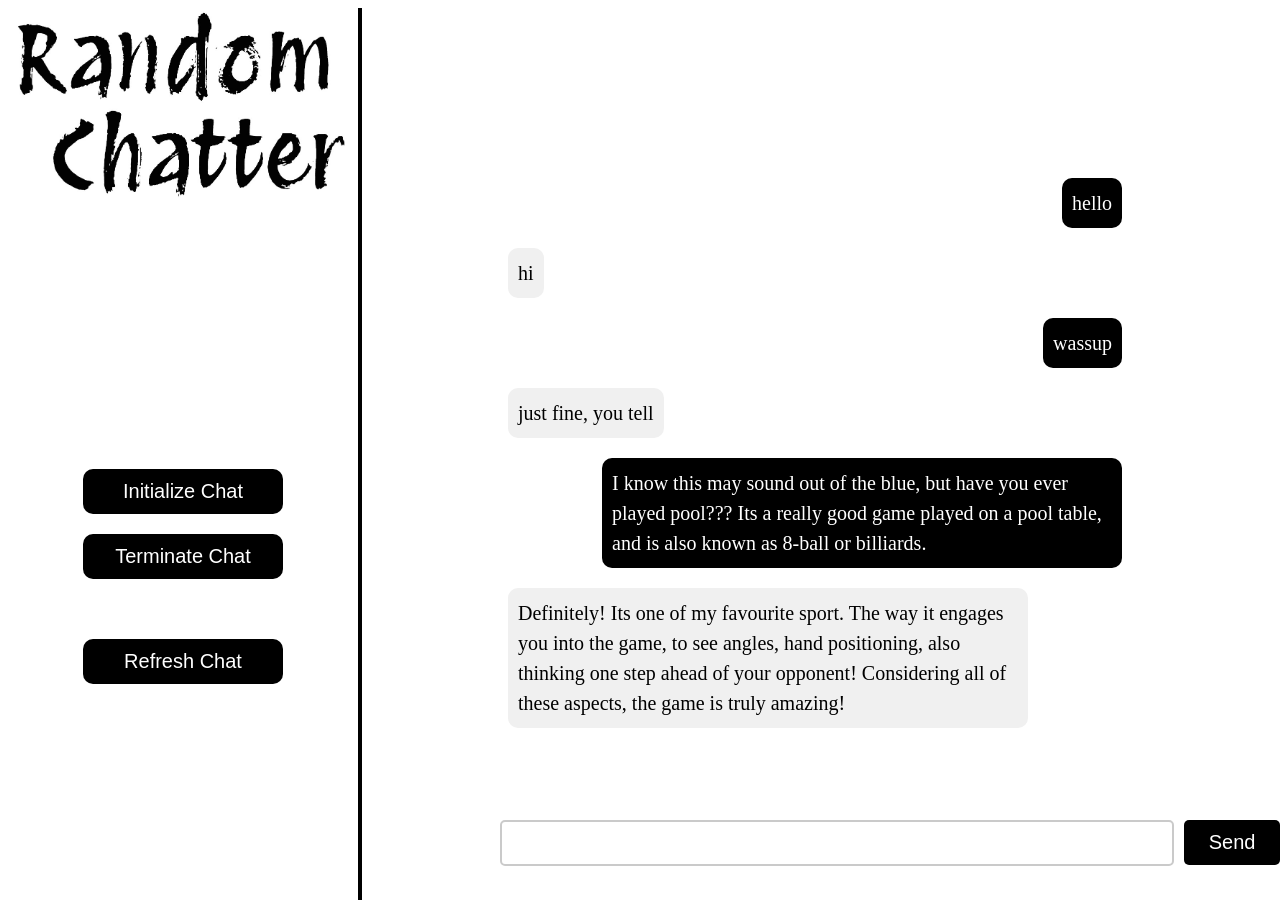
<file: RandomChatterFrontend/index.html>
<!DOCTYPE html>
<html lang="en">

<head>
  <meta charset="UTF-8">
  <meta name="viewport" content="width=device-width, initial-scale=1">
  <title>Random Chatter</title>
  <link rel="stylesheet" href="styles.css">
</head>

<body>

  <div class="master-block">
    <div class="side-bar">
      <img src="logo.jpg" class="logo-img" alt="Logo"></img>
      <div class="side-bar-button-container">
        <button id="initialize-chat">Initialize Chat</button>
        <button id="terminate-chat">Terminate Chat</button>
        <button id="refresh-chat">Refresh Chat</button>
      </div>
    </div>

    <div id="chat-box">
      <div class="blank-spacing"></div>
      <p class="message-box-black">hello</p>
      <p class="message-box-white">hi</p>
      <p class="message-box-black">wassup</p>
      <p class="message-box-white">just fine, you tell</p>
      <p class="message-box-black">I know this may sound out of the blue, but have you ever played pool??? Its a really good game played on a pool table, and is also known as 8-ball or billiards.</p>
      <p class="message-box-white">Definitely! Its one of my favourite sport. The way it engages you into the game, to see angles, hand positioning, also thinking one step ahead of your opponent! Considering all of these aspects, the game is truly amazing!</p>
    </div>

    <div class="send-message-box">
      <input type="text" id="message-input">
      <button id="send-message">Send</button>
    </div>

  </div>


  <script src="index.js"></script>

</body>

</html>
</file>
<file: RandomChatterFrontend/styles.css>
.master-block {
  position: relative;
}

.side-bar {
  height: 1000px;
  width: 350px;
  position: fixed;
  border-right: 4px solid black;
}

.logo-img {
  height: auto;
  width: 350px;
}

#chat-box {
  margin-left: 500px;
  margin-right: 150px;
  margin-bottom: 150px;
}

.blank-spacing {
  height: 150px;
  width: auto;
}

.message-box-black {
  width: fit-content;
  max-width: 500px;
  line-height: 1.5;
  color: white;
  background-color: black;
  font-size: 20px;
  font-family: Georgia, serif;
  margin-left: auto;
  border-radius: 10px;
  padding: 10px;
}

.message-box-white {
  width: fit-content;
  max-width: 500px;
  line-height: 1.5;
  color: black;
  background-color: #F0F0F0;
  font-size: 20px;
  font-family: Georgia, serif;
  border-radius: 10px;
  padding: 10px;
}

.send-message-box {
  display: flex;
  position: fixed;
  height: 100px;
  width: auto;
  background-color: white;
  left: 400px;
  bottom: 0;
  right: 0;
}

#message-input {
  font-size: 25px;
  font-family: Georgia, serif;
  height: 40px;
  width: 700px;
  margin-left: 100px;
  margin-top: 20px;
  border: 2px solid #CACACA;
  border-radius: 5px;
}

#send-message {
  height: 45px;
  width: 100px;
  font-size: 20px;
  color: white;
  background-color: black;
  margin-top: 20px;
  margin-left: 10px;
  border: none;
  border-radius: 5px;
}

#send-message:hover {
  color: black;
  background-color: #F0F0F0;
  border: 2px solid black;
}

#send-message:active {
  transform: scale(1.05);
}

.side-bar-button-container {
  display: flex;
  flex-direction: column;
  align-items: center;
  margin-top: 250px;
}

#initialize-chat {
  height: 45px;
  width: 200px;
  font-size: 20px;
  color: white;
  background-color: black;
  margin: 10px;
  border: none;
  border-radius: 10px;
}

#initialize-chat:hover {
  color: black;
  background-color: #F0F0F0;
  border: 2px solid black;
}

#initialize-chat:active:not(:disabled) {
  transform: scale(1.05);
}

#initialize-chat:disabled {
  color: black;
  background-color: #F0F0F0;
  border: 2px solid black;
  opacity: 0.6;
}

#terminate-chat {
  height: 45px;
  width: 200px;
  font-size: 20px;
  color: white;
  background-color: black;
  margin: 10px;
  border: none;
  border-radius: 10px;
}

#terminate-chat:hover {
  color: black;
  background-color: #F0F0F0;
  border: 2px solid black;
}

#terminate-chat:active:not(:disabled) {
  transform: scale(1.05);
}

#terminate-chat:disabled {
  color: black;
  background-color: #F0F0F0;
  border: 2px solid black;
  opacity: 0.6;
}

#refresh-chat {
  height: 45px;
  width: 200px;
  font-size: 20px;
  color: white;
  background-color: black;
  margin: 10px;
  margin-top: 50px;
  border: none;
  border-radius: 10px;
}

#refresh-chat:hover {
  color: black;
  background-color: #F0F0F0;
  border: 2px solid black;
}

#refresh-chat:active {
  transform: scale(1.05);
}
</file>
